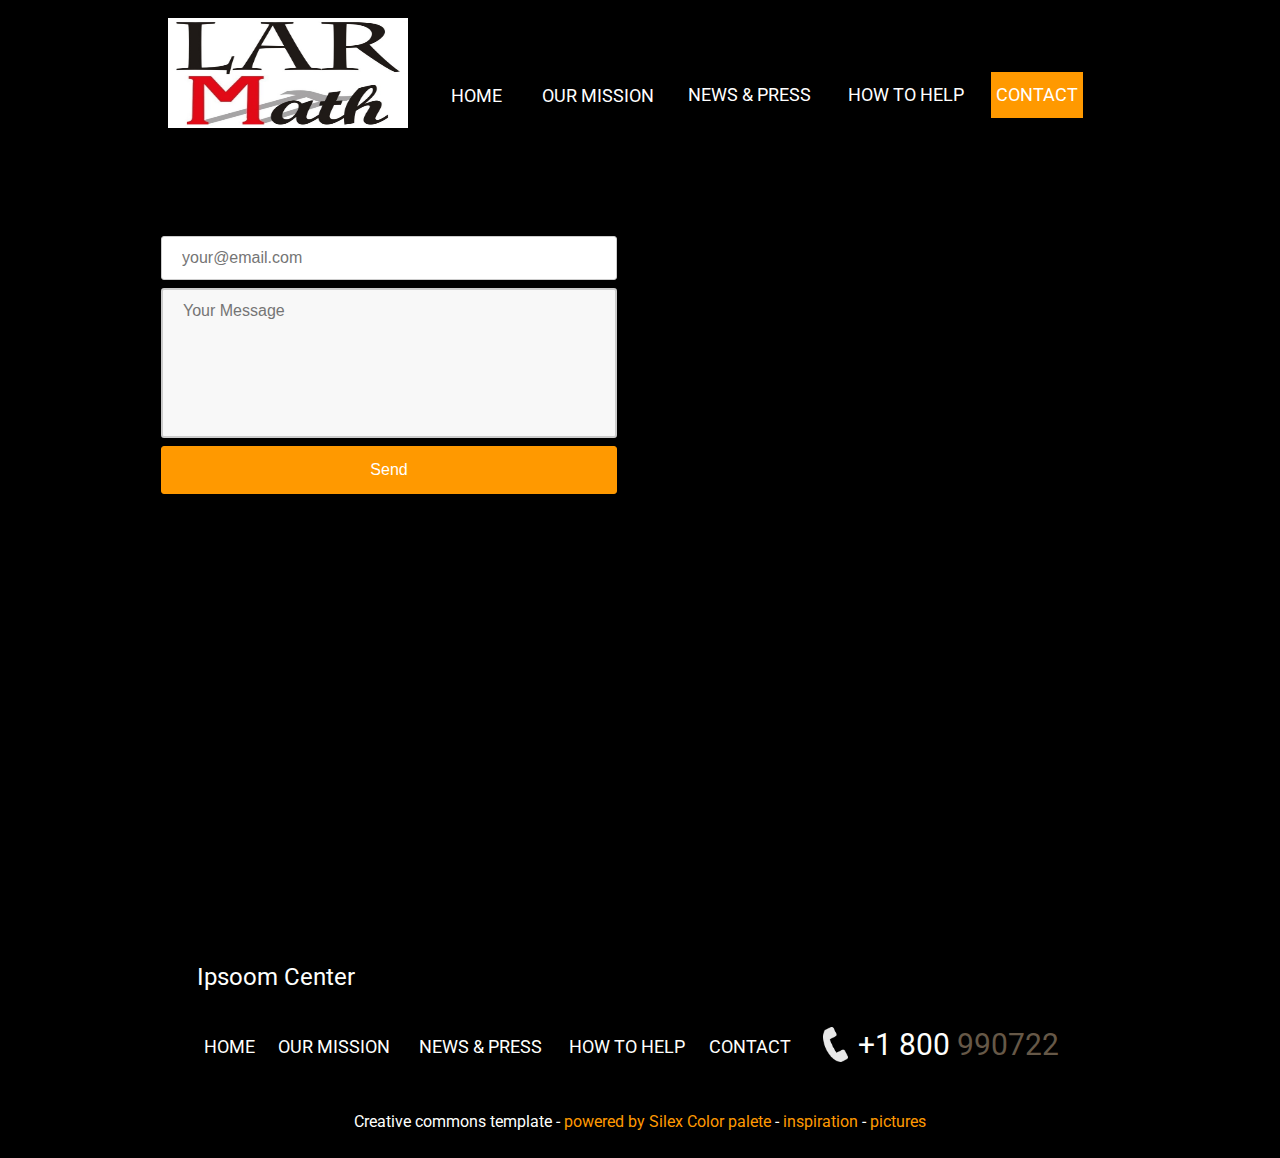
<file: contact.html>
<!doctype html><html lang=""><head>
    <!-- Global site tag (gtag.js) - Google Analytics -->
    <script async="" src="https://www.googletagmanager.com/gtag/js?id=UA-170093191-3"></script>
    
	
	<!-- Scroll tag - Google Analytics -->
	

    <title>Ipsoom Center - Silex template - Contact</title>
    <meta charset="UTF-8">
    <meta name="generator" content="Silex v2.2.10">
    <!-- leave this for stats -->
    <script type="text/javascript" src="js/jquery.js"></script>
    

    
    <script type="text/javascript" src="js/front-end.js"></script>
    <!-- Normalize -->
    <link href="css/normalize.css" rel="stylesheet">
    <!-- Silex style -->
    <link href="css/front-end.css" rel="stylesheet">

    
    
    
    




























    




    
















































    
    
    
<link href="https://fonts.googleapis.com/css?family=Roboto:100,400" rel="stylesheet" class="silex-custom-font"><meta name="viewport" content="width=device-width, initial-scale=1"><meta name="website-width" content="960"><meta name="hostingProvider" content="unifile"><script src="js/unslider-min.js"></script><script src="js/ol.js"></script><script src="js/ol.js"></script><link rel="stylesheet" href="css/unslider.css"><script src="js/script.js" type="text/javascript"></script><link href="css/styles.css" rel="stylesheet" type="text/css">
    <style>body { opacity: 0; transition: .25s opacity ease; }</style></head>

<body data-silex-type="container-element" class="silex-id-1439554967896-66 all-style enable-mobile silex-runtime silex-published" style=""><div data-silex-type="container-element" class="container-element editable-style silex-id-1538221038117-34 section-element hide-on-desktop" style=""><div data-silex-type="container-element" class="editable-style silex-id-1538221038114-33 container-element silex-element-content silex-container-content website-width"></div></div>
    <div data-silex-type="container-element" class="container-element editable-style silex-id-1490693608162-3 section-element website-min-width">
        <div data-silex-type="container-element" class="editable-style silex-element-content website-width silex-id-1490693608161-2 silex-container-content container-element"><div data-silex-type="text-element" class="editable-style silex-id-1552775712222-12 text-element silex-component hide-on-desktop nav prevent-auto-z-index"><div class="silex-element-content normal"><style>.hamburger-menu_1563834258585_856 {position: absolute; z-index: 20;}.silex-editor .hamburger-menu_1563834258585_856 nav {left: -9999px;}.hamburger-menu_1563834258585_856 nav ul {margin-top: 80px;}.hamburger-menu_1563834258585_856 nav {opacity: 0; position: absolute; background-color: #333333; transition: left 1s ease, height 0s ease 1s; left: -300px; width: 300px; height: 20px;}.hamburger-menu_1563834258585_856.open nav {opacity: 1; height: 100vh; left: 0; transition: left 1s ease, height 0s ease 0s;}.hamburger-menu_1563834258585_856 .nav-container {z-index: 10; position: absolute;}.hamburger-menu_1563834258585_856.open .nav-container {}.hamburger-menu_1563834258585_856 .hamburger-btn {z-index: 20; cursor: pointer; position: absolute;}.hamburger-menu_1563834258585_856 .hamburger-btn span {display: block; width: 30px; height: 5px; margin-bottom: 3px; position: relative; background-color: #000000; border: 1px solid #ffffff; border-radius: 3px; transition: border-color 0.1s ease-in,
      opacity 0.1s ease-in,
      transform 0.1s ease-in,
      background 0.1s ease-in;}.hamburger-menu_1563834258585_856.open .hamburger-btn span {border-color: rgba(255, 255, 255, 0);}.hamburger-menu_1563834258585_856 .hamburger-btn span:first-child {transform-origin: 4px -2px;}.hamburger-menu_1563834258585_856.open .hamburger-btn span:first-child {transform: rotate(45deg) translate(7px, -4px);}.hamburger-menu_1563834258585_856.open .hamburger-btn span:nth-last-child(2) {opacity: 0;}.hamburger-menu_1563834258585_856 .hamburger-btn span:nth-child(3) {transform-origin: -11px 4px;}.hamburger-menu_1563834258585_856.open .hamburger-btn span:nth-child(3) {transform: rotate(-45deg) translate(0, 12px);}</style>
<!-- inspired by https://codepen.io/erikterwan/pen/EVzeRP -->
<div class="hamburger-menu_1563834258585_856 closed">
    <div class="hamburger-btn fixed">
      <span></span>
      <span></span>
      <span></span>
    </div>
    <div class="nav-container">
      <div class="prevent-scale">
        <nav role="navigation" class="">
            <ul>
            
                <li><a href="./" class="">Home</a></li>
            
                <li><a href="our-mission.html">Our mission</a></li>
            
                <li><a href="news-press.html">News &amp; Press</a></li>
            
                <li><a href="how-to-help.html">How to help</a></li>
            
                <li><a href="contact.html" class="page-link-active">Contact</a></li>
            
            </ul>
        </nav>
      </div>
  </div>
</div>
<script type="text/javascript">
(function() {
  var isOpen = false;
  function close() {
    isOpen = false;
    $('.hamburger-menu_1563834258585_856').removeClass('open');
    $('.hamburger-menu_1563834258585_856').addClass('closed');
  }
  function open() {
    isOpen = true;
    $('.hamburger-menu_1563834258585_856').addClass('open');
    $('.hamburger-menu_1563834258585_856').removeClass('closed');
  }
  function toggle() {
    if(isOpen) close();
    else open();
  }
  var silexElement = $('.hamburger-menu_1563834258585_856').closest('.editable-style');
  function move(data) {
    var offset = silexElement.offset();
    $('.hamburger-menu_1563834258585_856 .nav-container').css({
      'transform': 'translate(' + (data.scrollLeft - (offset.left/data.scale)) + 'px, ' + (data.scrollTop - (offset.top/data.scale)) + 'px)'
    });
  }
  $('.hamburger-menu_1563834258585_856 .hamburger-btn').click(function() { toggle(); });
  $(document).on('silex.scroll silex.resize', function(e, data) {
    close();
    move(data);
  });
  close();
})();
</script>
</div></div>
            <div data-silex-type="text-element" class="editable-style text-element silex-id-1439554967492-62 nav-mark nav hide-on-mobile" style="">
                <div class="silex-element-content normal">
					<p><a href="./" class="" onclick="gtag('event', 'click', {
							'event_category': 'menu',
							'event_label': 'home',
							'value': 0
						});">Home
					</a></p>
                </div>
            </div>
            <div data-silex-type="text-element" class="editable-style text-element silex-id-1439554967286-60 nav-mark nav hide-on-mobile" style="">
                <div class="silex-element-content normal">
                    <p><a href="our-mission.html" class="" onclick="gtag('event', 'click', {
							'event_category': 'menu',
							'event_label': 'our-mission',
							'value': 0
						});">Our mission
					</a><br></p></div>
            </div>
            <div data-silex-type="text-element" class="editable-style text-element silex-id-1439554966975-57 nav-mark nav hide-on-mobile" style="">
                <div class="silex-element-content normal">
					<p><a href="news-press.html" onclick="gtag('event', 'click', {
							'event_category': 'menu',
							'event_label': 'news-&amp;-press',
							'value': 0
						});">News &amp; Press
					</a></p>
                </div>
            </div>
            <div data-silex-type="text-element" class="editable-style text-element silex-id-1439554966767-55 nav-mark nav hide-on-mobile" style="">
                <div class="silex-element-content normal">
					<p><a href="how-to-help.html" onclick="gtag('event', 'click', {
							'event_category': 'menu',
							'event_label': 'how-to-help',
							'value': 0
						});">How to help
					</a></p>
                </div>
            </div>
            <div data-silex-type="text-element" class="editable-style text-element silex-id-1439554966563-53 nav-mark nav hide-on-mobile" style="">
                <div class="silex-element-content normal">
					<p><a href="contact.html" class="page-link-active" onclick="gtag('event', 'click', {
							'event_category': 'menu',
							'event_label': 'contact',
							'value': 0
						});">Contact
					</a></p>
                </div>
            </div>
            <a href="./" data-silex-type="image-element" class="editable-style silex-id-1490693355800-0 image-element" style="" onclick="gtag('event', 'click', {
					'event_category': 'logo',
					'event_label': '',
					'value': 0
				});">
				<img src="assets/larmath_logo.png" class="silex-element-content">
			</a>
        <div data-silex-type="container-element" class="editable-style silex-id-1552775732073-13 container-element hide-on-desktop"></div></div>
    </div>
    
    











    <div class=""></div>




























    <div class="silex-pages">
        <a id="page-home" data-silex-type="page-element" class="page-element" href="./">Home</a><a id="page-our-mission" data-silex-type="page-element" class="page-element" href="our-mission.html">Our Mission</a><a id="page-news-press" data-silex-type="page-element" class="page-element" href="news-press.html">News &amp; Press</a><a id="page-how-to-help" data-silex-type="page-element" class="page-element" href="how-to-help.html">How to Help</a><a id="page-contact" data-silex-type="page-element" class="page-element page-link-active" href="contact.html">Contact</a></div>






































    <div data-silex-type="container-element" class="container-element website-min-width editable-style silex-id-1490694258064-17 section-element page-contact paged-element paged-element-visible">
        <div data-silex-type="container-element" class="editable-style silex-element-content website-width silex-id-1490694258062-16 silex-container-content container-element">

            <div data-silex-type="html-element" class="editable-style silex-id-1492776401689-1 html-element silex-component silex-component-form">
                <div class="silex-element-content"><form id="id_1538220440244_659" action="https://formspree.io/your@email.com" method="POST">
  
  
  <div>
    
    <input required="" id="field2" name="field2" placeholder="your@email.com" type="text">
  </div>
  
  
  <div class="fill-vertical">
    
    <textarea required="" id="field3" name="field3" placeholder="Your Message"></textarea>
  </div>
  
  <input value="Send" type="submit">
</form>
<style>#id_1538220440244_659 input[type=text], select {width: 100%; padding: 12px 20px; margin: 8px 0; display: inline-block; border: 1px solid #ccc; border-radius: 3px; box-sizing: border-box;}#id_1538220440244_659 input[type=submit] {width: 100%; background-color: #FF9900; color: #FFFFFF; padding: 14px 20px; margin: 8px 0; border: 1px solid #ff9900; border-radius: 3px; cursor: pointer;}#id_1538220440244_659 label {color: #000000;}#id_1538220440244_659 .fill-vertical {flex: 1 1 auto; display: flex; flex-direction: column;}#id_1538220440244_659 .fill-vertical textarea {flex: 1 1 auto; width: 100%; height: 150px; padding: 12px 20px; box-sizing: border-box; border: 2px solid #ccc; border-radius: 3px; background-color: #f8f8f8; font-size: 16px; resize: none;}#id_1538220440244_659 {border-radius: 3px; display: flex; flex-direction: column; justify-content: space-between; height: 100%;}</style>

</div>
            </div>
            
        <div data-silex-type="html-element" class="editable-style silex-id-1548873212201-7 html-element silex-component silex-component-map silex-element-content-full-height"><div class="silex-element-content"><div id="mapdiv_1552776904778_764"><div class="ol-viewport" data-view="30" style="position: relative; overflow: hidden; width: 100%; height: 100%; touch-action: none;"><canvas class="ol-unselectable" width="456" height="400" style="width: 100%; height: 100%; display: none;"></canvas><div class="ol-overlaycontainer"></div><div class="ol-overlaycontainer-stopevent"><div class="ol-zoom ol-unselectable ol-control"><button class="ol-zoom-in" type="button" title="Zoom in">+</button><button class="ol-zoom-out" type="button" title="Zoom out">−</button></div><div class="ol-rotate ol-unselectable ol-control ol-hidden"><button class="ol-rotate-reset" type="button" title="Reset rotation"><span class="ol-compass" style="transform: rotate(0rad);">⇧</span></button></div><div class="ol-attribution ol-unselectable ol-control ol-collapsed" style="display: none;"><ul><li style=""><a href="https://openlayers.org/"><img src="[data-uri]"></a></li><li>© <a href="https://www.openstreetmap.org/copyright">OpenStreetMap</a> contributors.</li></ul><button type="button" title="Attributions"><span>i</span></button></div></div></div><div class="ol-viewport" data-view="3" style="position: relative; overflow: hidden; width: 100%; height: 100%; touch-action: none;"><canvas class="ol-unselectable" style="width: 100%; height: 100%; display: none;"></canvas><div class="ol-overlaycontainer"></div><div class="ol-overlaycontainer-stopevent"><div class="ol-zoom ol-unselectable ol-control"><button class="ol-zoom-in" type="button" title="Zoom in">+</button><button class="ol-zoom-out" type="button" title="Zoom out">−</button></div><div class="ol-rotate ol-unselectable ol-control ol-hidden"><button class="ol-rotate-reset" type="button" title="Reset rotation"><span class="ol-compass">⇧</span></button></div><div class="ol-attribution ol-unselectable ol-control ol-collapsed" style="display: none;"><ul><li style="display: none;"></li></ul><button type="button" title="Attributions"><span>i</span></button></div></div></div><div class="ol-viewport" data-view="3" style="position: relative; overflow: hidden; width: 100%; height: 100%; touch-action: none;"><canvas class="ol-unselectable" style="width: 100%; height: 100%; display: none;"></canvas><div class="ol-overlaycontainer"></div><div class="ol-overlaycontainer-stopevent"><div class="ol-zoom ol-unselectable ol-control"><button class="ol-zoom-in" type="button" title="Zoom in">+</button><button class="ol-zoom-out" type="button" title="Zoom out">−</button></div><div class="ol-rotate ol-unselectable ol-control ol-hidden"><button class="ol-rotate-reset" type="button" title="Reset rotation"><span class="ol-compass">⇧</span></button></div><div class="ol-attribution ol-unselectable ol-control ol-collapsed" style="display: none;"><ul><li style="display: none;"></li></ul><button type="button" title="Attributions"><span>i</span></button></div></div></div></div>
<style>#mapdiv_1552776904778_764 {width: 100%; height: 100%;}</style>
<script type="text/javascript">


function init_1552776904778_764() {
    if(!$('body').hasClass('silex-runtime') && typeof(ol) === 'undefined') {
        // wait for dependencies to be loaded
        setTimeout(init_1552776904778_764, 100);
        return;
    }

    // apply position and zoom
    // from map URL http://www.openstreetmap.org/#map=18/48.88680/2.34235&layers=C
    // var params = 'http://www.openstreetmap.org/#map=18/48.87378/2.29489&layers=C'.match(/.*map=([0-9]*)\/(.*)\/(.*)&layers=(.)/);
    var params = 'http://www.openstreetmap.org/#map=18/48.87378/2.29489&layers=C'.match(/.*map=([0-9]*)\/(.*)\/(.*)/);
    if(params) {
        var zoom = parseFloat(params[1]);
        var lat = parseFloat(params[2]);
        var lon = parseFloat(params[3]);
        // var layer = params[4] || 'S';
        var center = ol.proj.fromLonLat([lon, lat]);
        var map = new ol.Map({
          layers: [
            new ol.layer.Tile({
              source: new ol.source.OSM()
            })
          ],
          target: 'mapdiv_1552776904778_764',
          view: new ol.View({
            center: center,
            zoom: zoom
          })
        });
        
        var iconFeature = new ol.Feature({
            geometry: new ol.geom.Point(center)
        });
        var vectorSource = new ol.source.Vector({
            features: [iconFeature]
        });
        var vectorLayer = new ol.layer.Vector({
            source: vectorSource
        });
        var iconStyle = new ol.style.Style({
            image: new ol.style.Icon(({
                anchor: [0.5, 1],
                anchorXUnits: 'fraction',
                anchorYUnits: 'fraction',
                opacity: 1,
                src: 'https://openlayers.org/en/v4.0.1/examples/data/icon.png'
            }))
        });
        iconFeature.setStyle(iconStyle);
        map.addLayer(vectorLayer);
        
    }
}
init_1552776904778_764();
$(document).on('silex.resize', function() {
    $('#mapdiv_1552776904778_764').empty();
    init_1552776904778_764();
});

</script>
</div></div></div>
    </div>




    
    

    
    

    
    
    <div data-silex-type="container-element" class="container-element website-min-width editable-style silex-id-1490694042605-9 section-element">
        <div data-silex-type="container-element" class="editable-style silex-element-content website-width silex-id-1490694042604-8 silex-container-content container-element">
            
            <a href="./" data-silex-type="text-element" class="editable-style text-element logo silex-id-1439554962691-15" style="">
                <div class="silex-element-content normal">
                    <h2>
                        Ipsoom&nbsp;Center
                    </h2></div>
            </a>
            
            <div data-silex-type="image-element" class="editable-style image-element silex-id-1439554962386-12"><img src="assets/form_icon_phone.png" class="silex-element-content">
            </div>
            <a href="tel:+1800990722" data-silex-type="text-element" class="editable-style text-element silex-id-1439554962283-11 phone-number">
                <div class="silex-element-content normal">
                    <p>+1 800
<b>                        990722
                    </b><br></p></div>
            </a>
            <a href="contact.html" data-silex-type="text-element" class="editable-style text-element silex-id-1439554962181-10 nav hide-on-mobile nav-mark page-link-active">
                <div class="silex-element-content normal"><p>Contact</p>
                </div>
            </a>
            <a href="how-to-help.html" data-silex-type="text-element" class="editable-style text-element silex-id-1439554962078-9 nav hide-on-mobile nav-mark">
                <div class="silex-element-content normal"><p>How to help</p>
                </div>
            </a>
            <a href="news-press.html" data-silex-type="text-element" class="editable-style text-element silex-id-1439554961964-8 nav hide-on-mobile nav-mark">
                <div class="silex-element-content normal"><p>News &amp; Press</p>
                </div>
            </a>
            <a href="our-mission.html" data-silex-type="text-element" class="editable-style text-element silex-id-1439554961840-7 nav hide-on-mobile nav-mark">
                <div class="silex-element-content normal"><p>Our mission</p>
                </div>
            </a>
            <a href="./" data-silex-type="text-element" class="editable-style text-element silex-id-1439554961739-6 nav hide-on-mobile nav-mark">
                <div class="silex-element-content normal"><p>Home</p>
                </div>
            </a>
            <div data-silex-type="text-element" class="editable-style text-element silex-id-1439554962792-16 footer">
                <div class="silex-element-content normal"><p>Creative commons template - <a href="//www.silex.me">powered by Silex</a>
                    
                    <a href="//www.colorcombos.com/color-schemes/253/ColorCombo253.html">Color palete</a> - <a href="//blog.templatemonster.com/2011/07/18/free-website-template-charity-jquery-slider-typography/">inspiration</a>
                         - <a href="https://unsplash.com/">pictures</a></p>
                    
                </div>
            </div>
        </div>
    </div>




















</body></html>
</file>
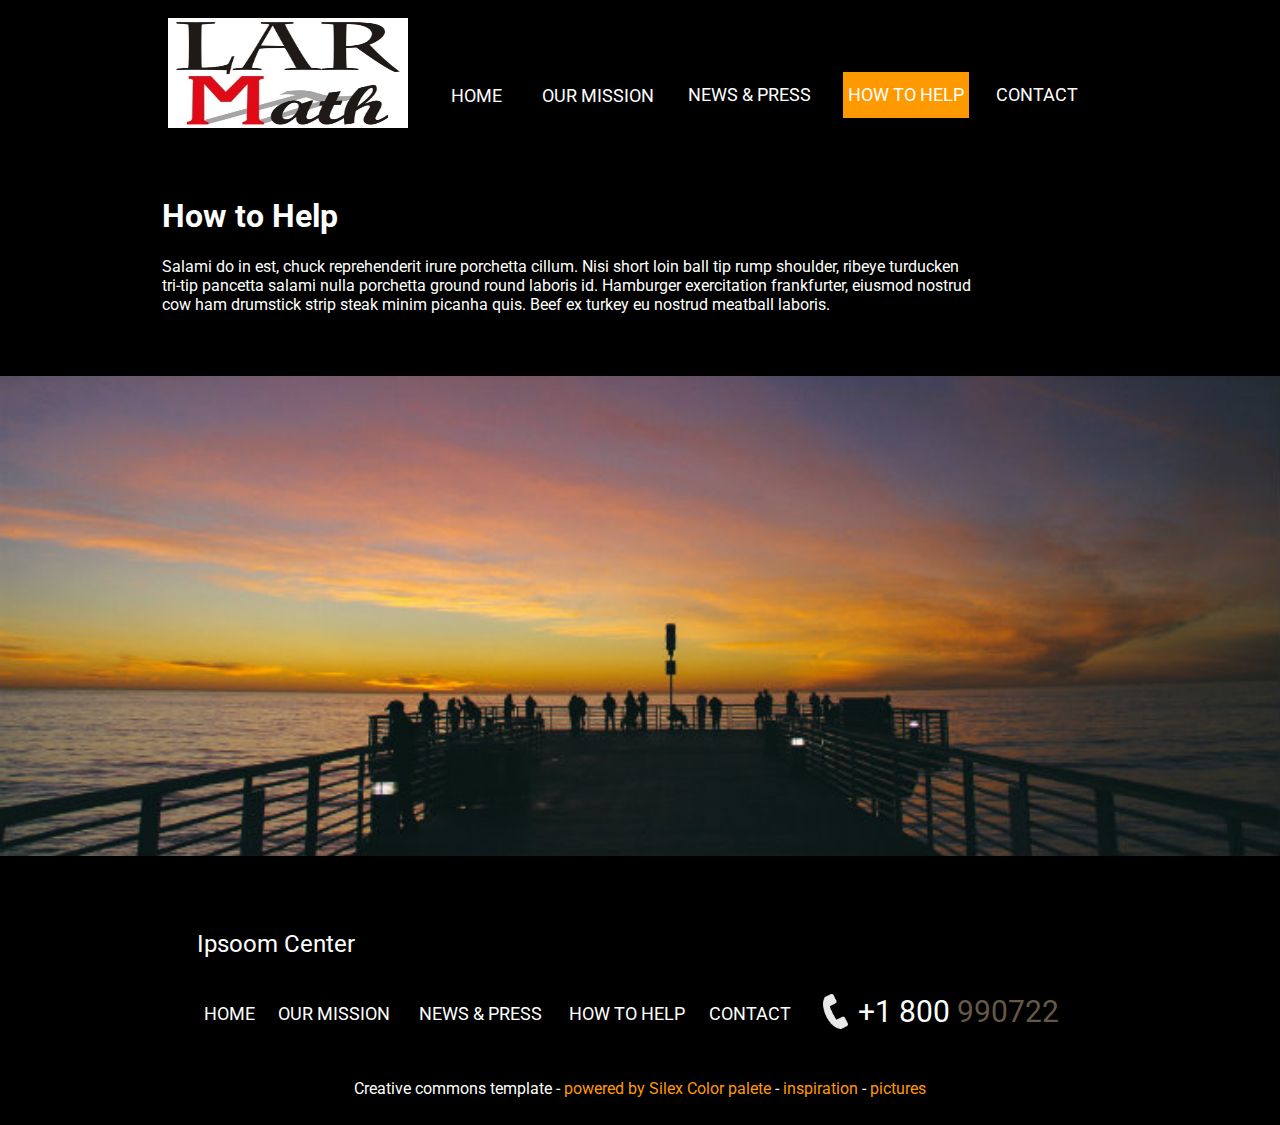
<file: how-to-help.html>
<!doctype html><html lang=""><head>
    <!-- Global site tag (gtag.js) - Google Analytics -->
    <script async="" src="https://www.googletagmanager.com/gtag/js?id=UA-170093191-3"></script>
    
	
	<!-- Scroll tag - Google Analytics -->
	

    <title>Ipsoom Center - Silex template - How to Help</title>
    <meta charset="UTF-8">
    <meta name="generator" content="Silex v2.2.10">
    <!-- leave this for stats -->
    <script type="text/javascript" src="js/jquery.js"></script>
    

    
    <script type="text/javascript" src="js/front-end.js"></script>
    <!-- Normalize -->
    <link href="css/normalize.css" rel="stylesheet">
    <!-- Silex style -->
    <link href="css/front-end.css" rel="stylesheet">

    
    
    
    




























    




    
















































    
    
    
<link href="https://fonts.googleapis.com/css?family=Roboto:100,400" rel="stylesheet" class="silex-custom-font"><meta name="viewport" content="width=device-width, initial-scale=1"><meta name="website-width" content="960"><meta name="hostingProvider" content="unifile"><script src="js/unslider-min.js"></script><script src="js/ol.js"></script><script src="js/ol.js"></script><link rel="stylesheet" href="css/unslider.css"><script src="js/script.js" type="text/javascript"></script><link href="css/styles.css" rel="stylesheet" type="text/css">
    <style>body { opacity: 0; transition: .25s opacity ease; }</style></head>

<body data-silex-type="container-element" class="silex-id-1439554967896-66 all-style enable-mobile silex-runtime silex-published" style=""><div data-silex-type="container-element" class="container-element editable-style silex-id-1538221038117-34 section-element hide-on-desktop" style=""><div data-silex-type="container-element" class="editable-style silex-id-1538221038114-33 container-element silex-element-content silex-container-content website-width"></div></div>
    <div data-silex-type="container-element" class="container-element editable-style silex-id-1490693608162-3 section-element website-min-width">
        <div data-silex-type="container-element" class="editable-style silex-element-content website-width silex-id-1490693608161-2 silex-container-content container-element"><div data-silex-type="text-element" class="editable-style silex-id-1552775712222-12 text-element silex-component hide-on-desktop nav prevent-auto-z-index"><div class="silex-element-content normal"><style>.hamburger-menu_1563834258585_856 {position: absolute; z-index: 20;}.silex-editor .hamburger-menu_1563834258585_856 nav {left: -9999px;}.hamburger-menu_1563834258585_856 nav ul {margin-top: 80px;}.hamburger-menu_1563834258585_856 nav {opacity: 0; position: absolute; background-color: #333333; transition: left 1s ease, height 0s ease 1s; left: -300px; width: 300px; height: 20px;}.hamburger-menu_1563834258585_856.open nav {opacity: 1; height: 100vh; left: 0; transition: left 1s ease, height 0s ease 0s;}.hamburger-menu_1563834258585_856 .nav-container {z-index: 10; position: absolute;}.hamburger-menu_1563834258585_856.open .nav-container {}.hamburger-menu_1563834258585_856 .hamburger-btn {z-index: 20; cursor: pointer; position: absolute;}.hamburger-menu_1563834258585_856 .hamburger-btn span {display: block; width: 30px; height: 5px; margin-bottom: 3px; position: relative; background-color: #000000; border: 1px solid #ffffff; border-radius: 3px; transition: border-color 0.1s ease-in,
      opacity 0.1s ease-in,
      transform 0.1s ease-in,
      background 0.1s ease-in;}.hamburger-menu_1563834258585_856.open .hamburger-btn span {border-color: rgba(255, 255, 255, 0);}.hamburger-menu_1563834258585_856 .hamburger-btn span:first-child {transform-origin: 4px -2px;}.hamburger-menu_1563834258585_856.open .hamburger-btn span:first-child {transform: rotate(45deg) translate(7px, -4px);}.hamburger-menu_1563834258585_856.open .hamburger-btn span:nth-last-child(2) {opacity: 0;}.hamburger-menu_1563834258585_856 .hamburger-btn span:nth-child(3) {transform-origin: -11px 4px;}.hamburger-menu_1563834258585_856.open .hamburger-btn span:nth-child(3) {transform: rotate(-45deg) translate(0, 12px);}</style>
<!-- inspired by https://codepen.io/erikterwan/pen/EVzeRP -->
<div class="hamburger-menu_1563834258585_856 closed">
    <div class="hamburger-btn fixed">
      <span></span>
      <span></span>
      <span></span>
    </div>
    <div class="nav-container">
      <div class="prevent-scale">
        <nav role="navigation" class="">
            <ul>
            
                <li><a href="./" class="">Home</a></li>
            
                <li><a href="our-mission.html">Our mission</a></li>
            
                <li><a href="news-press.html">News &amp; Press</a></li>
            
                <li><a href="how-to-help.html" class="page-link-active">How to help</a></li>
            
                <li><a href="contact.html">Contact</a></li>
            
            </ul>
        </nav>
      </div>
  </div>
</div>
<script type="text/javascript">
(function() {
  var isOpen = false;
  function close() {
    isOpen = false;
    $('.hamburger-menu_1563834258585_856').removeClass('open');
    $('.hamburger-menu_1563834258585_856').addClass('closed');
  }
  function open() {
    isOpen = true;
    $('.hamburger-menu_1563834258585_856').addClass('open');
    $('.hamburger-menu_1563834258585_856').removeClass('closed');
  }
  function toggle() {
    if(isOpen) close();
    else open();
  }
  var silexElement = $('.hamburger-menu_1563834258585_856').closest('.editable-style');
  function move(data) {
    var offset = silexElement.offset();
    $('.hamburger-menu_1563834258585_856 .nav-container').css({
      'transform': 'translate(' + (data.scrollLeft - (offset.left/data.scale)) + 'px, ' + (data.scrollTop - (offset.top/data.scale)) + 'px)'
    });
  }
  $('.hamburger-menu_1563834258585_856 .hamburger-btn').click(function() { toggle(); });
  $(document).on('silex.scroll silex.resize', function(e, data) {
    close();
    move(data);
  });
  close();
})();
</script>
</div></div>
            <div data-silex-type="text-element" class="editable-style text-element silex-id-1439554967492-62 nav-mark nav hide-on-mobile" style="">
                <div class="silex-element-content normal">
					<p><a href="./" class="" onclick="gtag('event', 'click', {
							'event_category': 'menu',
							'event_label': 'home',
							'value': 0
						});">Home
					</a></p>
                </div>
            </div>
            <div data-silex-type="text-element" class="editable-style text-element silex-id-1439554967286-60 nav-mark nav hide-on-mobile" style="">
                <div class="silex-element-content normal">
                    <p><a href="our-mission.html" class="" onclick="gtag('event', 'click', {
							'event_category': 'menu',
							'event_label': 'our-mission',
							'value': 0
						});">Our mission
					</a><br></p></div>
            </div>
            <div data-silex-type="text-element" class="editable-style text-element silex-id-1439554966975-57 nav-mark nav hide-on-mobile" style="">
                <div class="silex-element-content normal">
					<p><a href="news-press.html" onclick="gtag('event', 'click', {
							'event_category': 'menu',
							'event_label': 'news-&amp;-press',
							'value': 0
						});">News &amp; Press
					</a></p>
                </div>
            </div>
            <div data-silex-type="text-element" class="editable-style text-element silex-id-1439554966767-55 nav-mark nav hide-on-mobile" style="">
                <div class="silex-element-content normal">
					<p><a href="how-to-help.html" onclick="gtag('event', 'click', {
							'event_category': 'menu',
							'event_label': 'how-to-help',
							'value': 0
						});" class="page-link-active">How to help
					</a></p>
                </div>
            </div>
            <div data-silex-type="text-element" class="editable-style text-element silex-id-1439554966563-53 nav-mark nav hide-on-mobile" style="">
                <div class="silex-element-content normal">
					<p><a href="contact.html" class="" onclick="gtag('event', 'click', {
							'event_category': 'menu',
							'event_label': 'contact',
							'value': 0
						});">Contact
					</a></p>
                </div>
            </div>
            <a href="./" data-silex-type="image-element" class="editable-style silex-id-1490693355800-0 image-element" style="" onclick="gtag('event', 'click', {
					'event_category': 'logo',
					'event_label': '',
					'value': 0
				});">
				<img src="assets/larmath_logo.png" class="silex-element-content">
			</a>
        <div data-silex-type="container-element" class="editable-style silex-id-1552775732073-13 container-element hide-on-desktop"></div></div>
    </div>
    
    











    <div class=""></div>




























    <div class="silex-pages">
        <a id="page-home" data-silex-type="page-element" class="page-element" href="./">Home</a><a id="page-our-mission" data-silex-type="page-element" class="page-element" href="our-mission.html">Our Mission</a><a id="page-news-press" data-silex-type="page-element" class="page-element" href="news-press.html">News &amp; Press</a><a id="page-how-to-help" data-silex-type="page-element" class="page-element page-link-active" href="how-to-help.html">How to Help</a><a id="page-contact" data-silex-type="page-element" class="page-element" href="contact.html">Contact</a></div>






































    




    
    

    
    

    <div data-silex-type="container-element" class="container-element website-min-width editable-style silex-id-1490694237194-15 section-element page-how-to-help paged-element paged-element-visible">
        <div data-silex-type="container-element" class="editable-style silex-element-content website-width silex-id-1490694237193-14 silex-container-content container-element">
            <div data-silex-type="text-element" class="editable-style text-element silex-id-1439554961331-2">
                <div class="silex-element-content normal">
                    <h1 class="heading1">How to Help</h1>
                    <p class="normal">Salami do in est, chuck reprehenderit irure porchetta cillum. Nisi short loin ball tip rump shoulder, ribeye turducken tri-tip pancetta salami nulla porchetta ground round laboris id. Hamburger exercitation frankfurter, eiusmod nostrud
                        cow ham drumstick strip steak minim picanha quis. Beef ex turkey eu nostrud meatball laboris.
                    </p>
                </div>
            </div>
        </div>
    </div>
    <div data-silex-type="container-element" class="container-element website-min-width editable-style silex-id-1490701944668-23 section-element page-how-to-help paged-element paged-element-visible">
        <div data-silex-type="container-element" class="editable-style silex-element-content website-width silex-id-1490701944667-22 silex-container-content container-element"></div>
    </div>
    <div data-silex-type="container-element" class="container-element website-min-width editable-style silex-id-1490694042605-9 section-element">
        <div data-silex-type="container-element" class="editable-style silex-element-content website-width silex-id-1490694042604-8 silex-container-content container-element">
            
            <a href="./" data-silex-type="text-element" class="editable-style text-element logo silex-id-1439554962691-15" style="">
                <div class="silex-element-content normal">
                    <h2>
                        Ipsoom&nbsp;Center
                    </h2></div>
            </a>
            
            <div data-silex-type="image-element" class="editable-style image-element silex-id-1439554962386-12"><img src="assets/form_icon_phone.png" class="silex-element-content">
            </div>
            <a href="tel:+1800990722" data-silex-type="text-element" class="editable-style text-element silex-id-1439554962283-11 phone-number">
                <div class="silex-element-content normal">
                    <p>+1 800
<b>                        990722
                    </b><br></p></div>
            </a>
            <a href="contact.html" data-silex-type="text-element" class="editable-style text-element silex-id-1439554962181-10 nav hide-on-mobile nav-mark">
                <div class="silex-element-content normal"><p>Contact</p>
                </div>
            </a>
            <a href="how-to-help.html" data-silex-type="text-element" class="editable-style text-element silex-id-1439554962078-9 nav hide-on-mobile nav-mark page-link-active">
                <div class="silex-element-content normal"><p>How to help</p>
                </div>
            </a>
            <a href="news-press.html" data-silex-type="text-element" class="editable-style text-element silex-id-1439554961964-8 nav hide-on-mobile nav-mark">
                <div class="silex-element-content normal"><p>News &amp; Press</p>
                </div>
            </a>
            <a href="our-mission.html" data-silex-type="text-element" class="editable-style text-element silex-id-1439554961840-7 nav hide-on-mobile nav-mark">
                <div class="silex-element-content normal"><p>Our mission</p>
                </div>
            </a>
            <a href="./" data-silex-type="text-element" class="editable-style text-element silex-id-1439554961739-6 nav hide-on-mobile nav-mark">
                <div class="silex-element-content normal"><p>Home</p>
                </div>
            </a>
            <div data-silex-type="text-element" class="editable-style text-element silex-id-1439554962792-16 footer">
                <div class="silex-element-content normal"><p>Creative commons template - <a href="//www.silex.me">powered by Silex</a>
                    
                    <a href="//www.colorcombos.com/color-schemes/253/ColorCombo253.html">Color palete</a> - <a href="//blog.templatemonster.com/2011/07/18/free-website-template-charity-jquery-slider-typography/">inspiration</a>
                         - <a href="https://unsplash.com/">pictures</a></p>
                    
                </div>
            </div>
        </div>
    </div>




















</body></html>
</file>
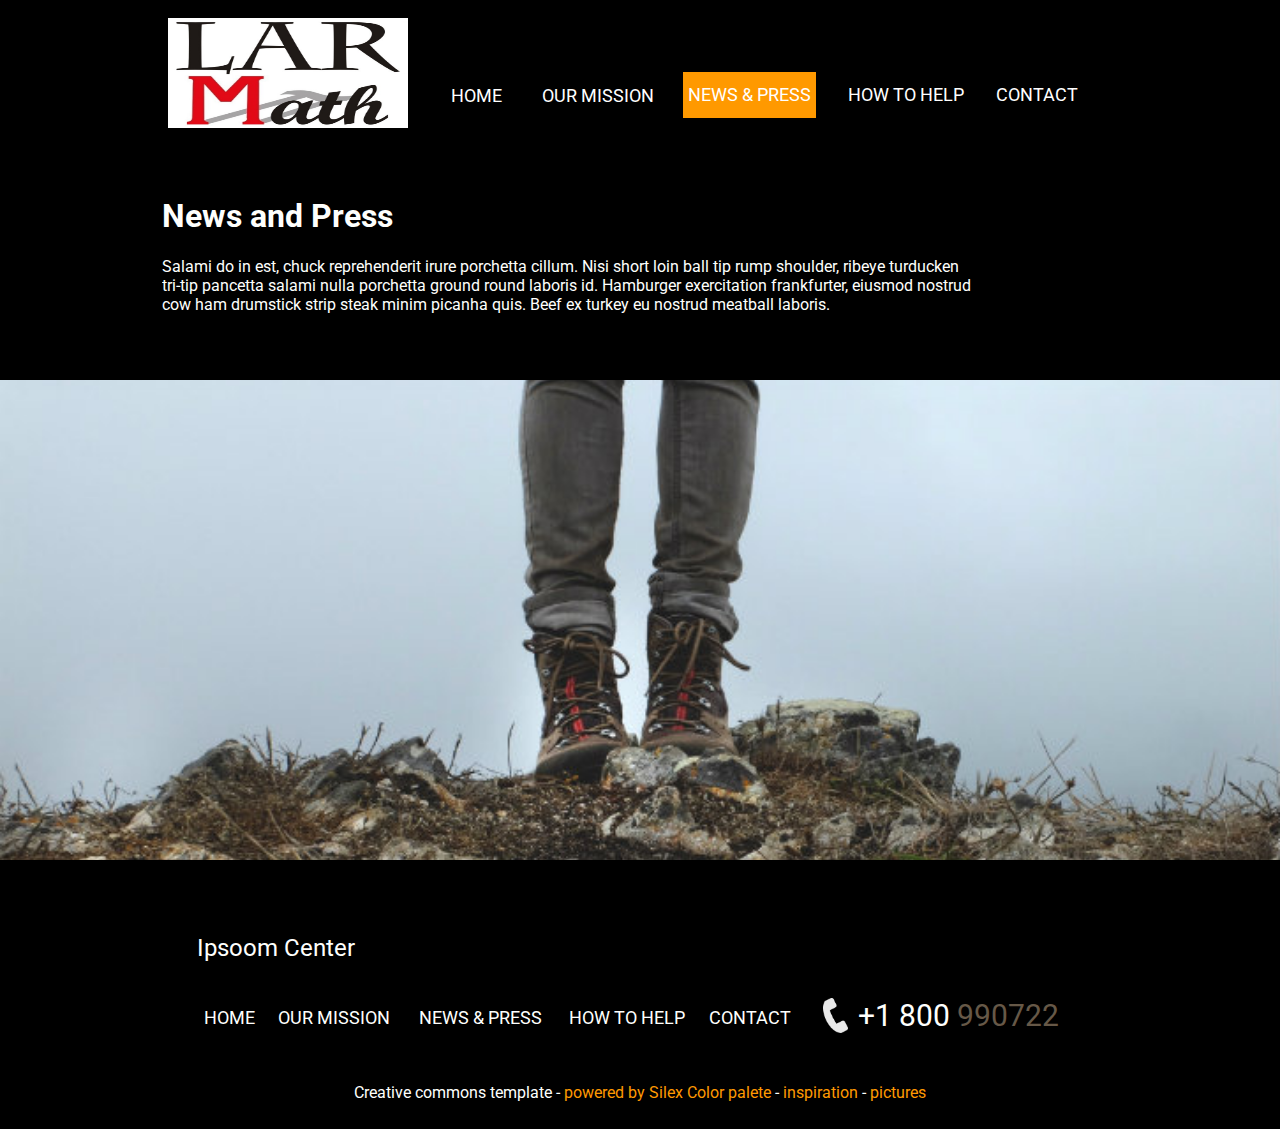
<file: news-press.html>
<!doctype html><html lang=""><head>
    <!-- Global site tag (gtag.js) - Google Analytics -->
    <script async="" src="https://www.googletagmanager.com/gtag/js?id=UA-170093191-3"></script>
    
	
	<!-- Scroll tag - Google Analytics -->
	

    <title>Ipsoom Center - Silex template - News &amp; Press</title>
    <meta charset="UTF-8">
    <meta name="generator" content="Silex v2.2.10">
    <!-- leave this for stats -->
    <script type="text/javascript" src="js/jquery.js"></script>
    

    
    <script type="text/javascript" src="js/front-end.js"></script>
    <!-- Normalize -->
    <link href="css/normalize.css" rel="stylesheet">
    <!-- Silex style -->
    <link href="css/front-end.css" rel="stylesheet">

    
    
    
    




























    




    
















































    
    
    
<link href="https://fonts.googleapis.com/css?family=Roboto:100,400" rel="stylesheet" class="silex-custom-font"><meta name="viewport" content="width=device-width, initial-scale=1"><meta name="website-width" content="960"><meta name="hostingProvider" content="unifile"><script src="js/unslider-min.js"></script><script src="js/ol.js"></script><script src="js/ol.js"></script><link rel="stylesheet" href="css/unslider.css"><script src="js/script.js" type="text/javascript"></script><link href="css/styles.css" rel="stylesheet" type="text/css">
    <style>body { opacity: 0; transition: .25s opacity ease; }</style></head>

<body data-silex-type="container-element" class="silex-id-1439554967896-66 all-style enable-mobile silex-runtime silex-published" style=""><div data-silex-type="container-element" class="container-element editable-style silex-id-1538221038117-34 section-element hide-on-desktop" style=""><div data-silex-type="container-element" class="editable-style silex-id-1538221038114-33 container-element silex-element-content silex-container-content website-width"></div></div>
    <div data-silex-type="container-element" class="container-element editable-style silex-id-1490693608162-3 section-element website-min-width">
        <div data-silex-type="container-element" class="editable-style silex-element-content website-width silex-id-1490693608161-2 silex-container-content container-element"><div data-silex-type="text-element" class="editable-style silex-id-1552775712222-12 text-element silex-component hide-on-desktop nav prevent-auto-z-index"><div class="silex-element-content normal"><style>.hamburger-menu_1563834258585_856 {position: absolute; z-index: 20;}.silex-editor .hamburger-menu_1563834258585_856 nav {left: -9999px;}.hamburger-menu_1563834258585_856 nav ul {margin-top: 80px;}.hamburger-menu_1563834258585_856 nav {opacity: 0; position: absolute; background-color: #333333; transition: left 1s ease, height 0s ease 1s; left: -300px; width: 300px; height: 20px;}.hamburger-menu_1563834258585_856.open nav {opacity: 1; height: 100vh; left: 0; transition: left 1s ease, height 0s ease 0s;}.hamburger-menu_1563834258585_856 .nav-container {z-index: 10; position: absolute;}.hamburger-menu_1563834258585_856.open .nav-container {}.hamburger-menu_1563834258585_856 .hamburger-btn {z-index: 20; cursor: pointer; position: absolute;}.hamburger-menu_1563834258585_856 .hamburger-btn span {display: block; width: 30px; height: 5px; margin-bottom: 3px; position: relative; background-color: #000000; border: 1px solid #ffffff; border-radius: 3px; transition: border-color 0.1s ease-in,
      opacity 0.1s ease-in,
      transform 0.1s ease-in,
      background 0.1s ease-in;}.hamburger-menu_1563834258585_856.open .hamburger-btn span {border-color: rgba(255, 255, 255, 0);}.hamburger-menu_1563834258585_856 .hamburger-btn span:first-child {transform-origin: 4px -2px;}.hamburger-menu_1563834258585_856.open .hamburger-btn span:first-child {transform: rotate(45deg) translate(7px, -4px);}.hamburger-menu_1563834258585_856.open .hamburger-btn span:nth-last-child(2) {opacity: 0;}.hamburger-menu_1563834258585_856 .hamburger-btn span:nth-child(3) {transform-origin: -11px 4px;}.hamburger-menu_1563834258585_856.open .hamburger-btn span:nth-child(3) {transform: rotate(-45deg) translate(0, 12px);}</style>
<!-- inspired by https://codepen.io/erikterwan/pen/EVzeRP -->
<div class="hamburger-menu_1563834258585_856 closed">
    <div class="hamburger-btn fixed">
      <span></span>
      <span></span>
      <span></span>
    </div>
    <div class="nav-container">
      <div class="prevent-scale">
        <nav role="navigation" class="">
            <ul>
            
                <li><a href="./" class="">Home</a></li>
            
                <li><a href="our-mission.html">Our mission</a></li>
            
                <li><a href="news-press.html" class="page-link-active">News &amp; Press</a></li>
            
                <li><a href="how-to-help.html">How to help</a></li>
            
                <li><a href="contact.html">Contact</a></li>
            
            </ul>
        </nav>
      </div>
  </div>
</div>
<script type="text/javascript">
(function() {
  var isOpen = false;
  function close() {
    isOpen = false;
    $('.hamburger-menu_1563834258585_856').removeClass('open');
    $('.hamburger-menu_1563834258585_856').addClass('closed');
  }
  function open() {
    isOpen = true;
    $('.hamburger-menu_1563834258585_856').addClass('open');
    $('.hamburger-menu_1563834258585_856').removeClass('closed');
  }
  function toggle() {
    if(isOpen) close();
    else open();
  }
  var silexElement = $('.hamburger-menu_1563834258585_856').closest('.editable-style');
  function move(data) {
    var offset = silexElement.offset();
    $('.hamburger-menu_1563834258585_856 .nav-container').css({
      'transform': 'translate(' + (data.scrollLeft - (offset.left/data.scale)) + 'px, ' + (data.scrollTop - (offset.top/data.scale)) + 'px)'
    });
  }
  $('.hamburger-menu_1563834258585_856 .hamburger-btn').click(function() { toggle(); });
  $(document).on('silex.scroll silex.resize', function(e, data) {
    close();
    move(data);
  });
  close();
})();
</script>
</div></div>
            <div data-silex-type="text-element" class="editable-style text-element silex-id-1439554967492-62 nav-mark nav hide-on-mobile" style="">
                <div class="silex-element-content normal">
					<p><a href="./" class="" onclick="gtag('event', 'click', {
							'event_category': 'menu',
							'event_label': 'home',
							'value': 0
						});">Home
					</a></p>
                </div>
            </div>
            <div data-silex-type="text-element" class="editable-style text-element silex-id-1439554967286-60 nav-mark nav hide-on-mobile" style="">
                <div class="silex-element-content normal">
                    <p><a href="our-mission.html" class="" onclick="gtag('event', 'click', {
							'event_category': 'menu',
							'event_label': 'our-mission',
							'value': 0
						});">Our mission
					</a><br></p></div>
            </div>
            <div data-silex-type="text-element" class="editable-style text-element silex-id-1439554966975-57 nav-mark nav hide-on-mobile" style="">
                <div class="silex-element-content normal">
					<p><a href="news-press.html" onclick="gtag('event', 'click', {
							'event_category': 'menu',
							'event_label': 'news-&amp;-press',
							'value': 0
						});" class="page-link-active">News &amp; Press
					</a></p>
                </div>
            </div>
            <div data-silex-type="text-element" class="editable-style text-element silex-id-1439554966767-55 nav-mark nav hide-on-mobile" style="">
                <div class="silex-element-content normal">
					<p><a href="how-to-help.html" onclick="gtag('event', 'click', {
							'event_category': 'menu',
							'event_label': 'how-to-help',
							'value': 0
						});">How to help
					</a></p>
                </div>
            </div>
            <div data-silex-type="text-element" class="editable-style text-element silex-id-1439554966563-53 nav-mark nav hide-on-mobile" style="">
                <div class="silex-element-content normal">
					<p><a href="contact.html" class="" onclick="gtag('event', 'click', {
							'event_category': 'menu',
							'event_label': 'contact',
							'value': 0
						});">Contact
					</a></p>
                </div>
            </div>
            <a href="./" data-silex-type="image-element" class="editable-style silex-id-1490693355800-0 image-element" style="" onclick="gtag('event', 'click', {
					'event_category': 'logo',
					'event_label': '',
					'value': 0
				});">
				<img src="assets/larmath_logo.png" class="silex-element-content">
			</a>
        <div data-silex-type="container-element" class="editable-style silex-id-1552775732073-13 container-element hide-on-desktop"></div></div>
    </div>
    
    











    <div class=""></div>




























    <div class="silex-pages">
        <a id="page-home" data-silex-type="page-element" class="page-element" href="./">Home</a><a id="page-our-mission" data-silex-type="page-element" class="page-element" href="our-mission.html">Our Mission</a><a id="page-news-press" data-silex-type="page-element" class="page-element page-link-active" href="news-press.html">News &amp; Press</a><a id="page-how-to-help" data-silex-type="page-element" class="page-element" href="how-to-help.html">How to Help</a><a id="page-contact" data-silex-type="page-element" class="page-element" href="contact.html">Contact</a></div>






































    




    
    

    <div data-silex-type="container-element" class="container-element website-min-width editable-style silex-id-1490694217944-13 section-element page-news-press paged-element paged-element-visible">
        <div data-silex-type="container-element" class="editable-style silex-element-content website-width silex-id-1490694217944-12 silex-container-content container-element">
            <div data-silex-type="text-element" class="editable-style text-element silex-id-1439554961432-3">
                <div class="silex-element-content normal">
                    <h1 class="heading1">News and Press</h1>
                    <p class="normal">Salami do in est, chuck reprehenderit irure porchetta cillum. Nisi short loin ball tip rump shoulder, ribeye turducken tri-tip pancetta salami nulla porchetta ground round laboris id. Hamburger exercitation frankfurter, eiusmod nostrud
                        cow ham drumstick strip steak minim picanha quis. Beef ex turkey eu nostrud meatball laboris.
                    </p>
                </div>
            </div>
        </div>
    </div>
    <div data-silex-type="container-element" class="container-element website-min-width editable-style silex-id-1490701905049-21 section-element page-news-press paged-element paged-element-visible">
        <div data-silex-type="container-element" class="editable-style silex-element-content website-width silex-id-1490701905043-20 silex-container-content container-element"></div>
    </div>

    
    
    <div data-silex-type="container-element" class="container-element website-min-width editable-style silex-id-1490694042605-9 section-element">
        <div data-silex-type="container-element" class="editable-style silex-element-content website-width silex-id-1490694042604-8 silex-container-content container-element">
            
            <a href="./" data-silex-type="text-element" class="editable-style text-element logo silex-id-1439554962691-15" style="">
                <div class="silex-element-content normal">
                    <h2>
                        Ipsoom&nbsp;Center
                    </h2></div>
            </a>
            
            <div data-silex-type="image-element" class="editable-style image-element silex-id-1439554962386-12"><img src="assets/form_icon_phone.png" class="silex-element-content">
            </div>
            <a href="tel:+1800990722" data-silex-type="text-element" class="editable-style text-element silex-id-1439554962283-11 phone-number">
                <div class="silex-element-content normal">
                    <p>+1 800
<b>                        990722
                    </b><br></p></div>
            </a>
            <a href="contact.html" data-silex-type="text-element" class="editable-style text-element silex-id-1439554962181-10 nav hide-on-mobile nav-mark">
                <div class="silex-element-content normal"><p>Contact</p>
                </div>
            </a>
            <a href="how-to-help.html" data-silex-type="text-element" class="editable-style text-element silex-id-1439554962078-9 nav hide-on-mobile nav-mark">
                <div class="silex-element-content normal"><p>How to help</p>
                </div>
            </a>
            <a href="news-press.html" data-silex-type="text-element" class="editable-style text-element silex-id-1439554961964-8 nav hide-on-mobile nav-mark page-link-active">
                <div class="silex-element-content normal"><p>News &amp; Press</p>
                </div>
            </a>
            <a href="our-mission.html" data-silex-type="text-element" class="editable-style text-element silex-id-1439554961840-7 nav hide-on-mobile nav-mark">
                <div class="silex-element-content normal"><p>Our mission</p>
                </div>
            </a>
            <a href="./" data-silex-type="text-element" class="editable-style text-element silex-id-1439554961739-6 nav hide-on-mobile nav-mark">
                <div class="silex-element-content normal"><p>Home</p>
                </div>
            </a>
            <div data-silex-type="text-element" class="editable-style text-element silex-id-1439554962792-16 footer">
                <div class="silex-element-content normal"><p>Creative commons template - <a href="//www.silex.me">powered by Silex</a>
                    
                    <a href="//www.colorcombos.com/color-schemes/253/ColorCombo253.html">Color palete</a> - <a href="//blog.templatemonster.com/2011/07/18/free-website-template-charity-jquery-slider-typography/">inspiration</a>
                         - <a href="https://unsplash.com/">pictures</a></p>
                    
                </div>
            </div>
        </div>
    </div>




















</body></html>
</file>
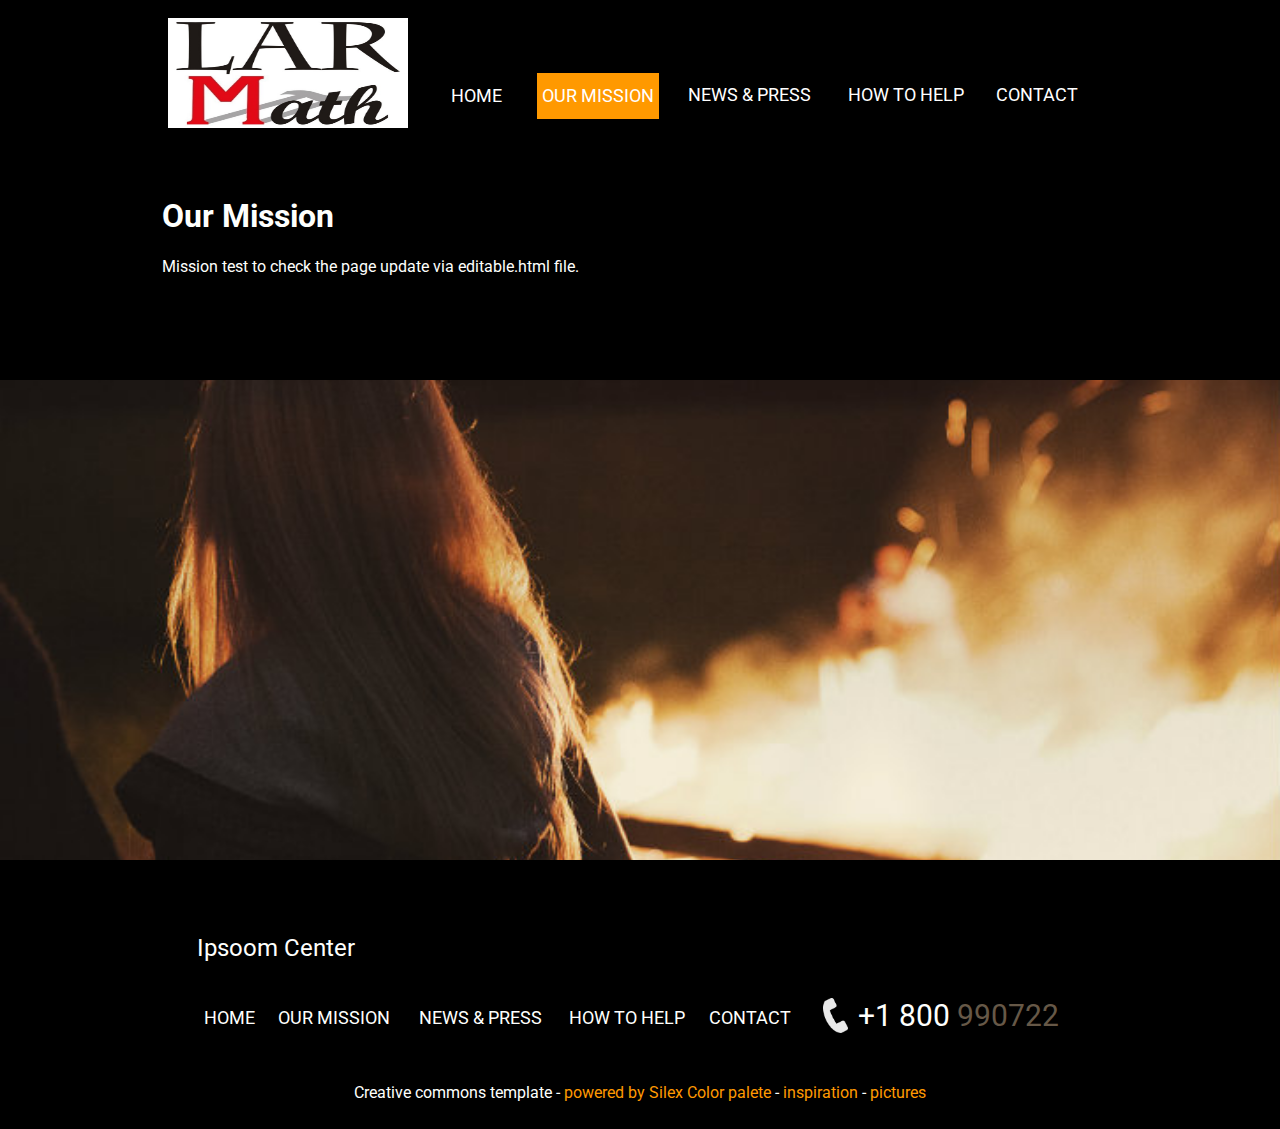
<file: our-mission.html>
<!doctype html><html lang=""><head>
    <!-- Global site tag (gtag.js) - Google Analytics -->
    <script async="" src="https://www.googletagmanager.com/gtag/js?id=UA-170093191-3"></script>
    
	
	<!-- Scroll tag - Google Analytics -->
	

    <title>Ipsoom Center - Silex template - Our Mission</title>
    <meta charset="UTF-8">
    <meta name="generator" content="Silex v2.2.10">
    <!-- leave this for stats -->
    <script type="text/javascript" src="js/jquery.js"></script>
    

    
    <script type="text/javascript" src="js/front-end.js"></script>
    <!-- Normalize -->
    <link href="css/normalize.css" rel="stylesheet">
    <!-- Silex style -->
    <link href="css/front-end.css" rel="stylesheet">

    
    
    
    




























    




    
















































    
    
    
<link href="https://fonts.googleapis.com/css?family=Roboto:100,400" rel="stylesheet" class="silex-custom-font"><meta name="viewport" content="width=device-width, initial-scale=1"><meta name="website-width" content="960"><meta name="hostingProvider" content="unifile"><script src="js/unslider-min.js"></script><script src="js/ol.js"></script><script src="js/ol.js"></script><link rel="stylesheet" href="css/unslider.css"><script src="js/script.js" type="text/javascript"></script><link href="css/styles.css" rel="stylesheet" type="text/css">
    <style>body { opacity: 0; transition: .25s opacity ease; }</style></head>

<body data-silex-type="container-element" class="silex-id-1439554967896-66 all-style enable-mobile silex-runtime silex-published" style=""><div data-silex-type="container-element" class="container-element editable-style silex-id-1538221038117-34 section-element hide-on-desktop" style=""><div data-silex-type="container-element" class="editable-style silex-id-1538221038114-33 container-element silex-element-content silex-container-content website-width"></div></div>
    <div data-silex-type="container-element" class="container-element editable-style silex-id-1490693608162-3 section-element website-min-width">
        <div data-silex-type="container-element" class="editable-style silex-element-content website-width silex-id-1490693608161-2 silex-container-content container-element"><div data-silex-type="text-element" class="editable-style silex-id-1552775712222-12 text-element silex-component hide-on-desktop nav prevent-auto-z-index"><div class="silex-element-content normal"><style>.hamburger-menu_1563834258585_856 {position: absolute; z-index: 20;}.silex-editor .hamburger-menu_1563834258585_856 nav {left: -9999px;}.hamburger-menu_1563834258585_856 nav ul {margin-top: 80px;}.hamburger-menu_1563834258585_856 nav {opacity: 0; position: absolute; background-color: #333333; transition: left 1s ease, height 0s ease 1s; left: -300px; width: 300px; height: 20px;}.hamburger-menu_1563834258585_856.open nav {opacity: 1; height: 100vh; left: 0; transition: left 1s ease, height 0s ease 0s;}.hamburger-menu_1563834258585_856 .nav-container {z-index: 10; position: absolute;}.hamburger-menu_1563834258585_856.open .nav-container {}.hamburger-menu_1563834258585_856 .hamburger-btn {z-index: 20; cursor: pointer; position: absolute;}.hamburger-menu_1563834258585_856 .hamburger-btn span {display: block; width: 30px; height: 5px; margin-bottom: 3px; position: relative; background-color: #000000; border: 1px solid #ffffff; border-radius: 3px; transition: border-color 0.1s ease-in,
      opacity 0.1s ease-in,
      transform 0.1s ease-in,
      background 0.1s ease-in;}.hamburger-menu_1563834258585_856.open .hamburger-btn span {border-color: rgba(255, 255, 255, 0);}.hamburger-menu_1563834258585_856 .hamburger-btn span:first-child {transform-origin: 4px -2px;}.hamburger-menu_1563834258585_856.open .hamburger-btn span:first-child {transform: rotate(45deg) translate(7px, -4px);}.hamburger-menu_1563834258585_856.open .hamburger-btn span:nth-last-child(2) {opacity: 0;}.hamburger-menu_1563834258585_856 .hamburger-btn span:nth-child(3) {transform-origin: -11px 4px;}.hamburger-menu_1563834258585_856.open .hamburger-btn span:nth-child(3) {transform: rotate(-45deg) translate(0, 12px);}</style>
<!-- inspired by https://codepen.io/erikterwan/pen/EVzeRP -->
<div class="hamburger-menu_1563834258585_856 closed">
    <div class="hamburger-btn fixed">
      <span></span>
      <span></span>
      <span></span>
    </div>
    <div class="nav-container">
      <div class="prevent-scale">
        <nav role="navigation" class="">
            <ul>
            
                <li><a href="./" class="">Home</a></li>
            
                <li><a href="our-mission.html" class="page-link-active">Our mission</a></li>
            
                <li><a href="news-press.html">News &amp; Press</a></li>
            
                <li><a href="how-to-help.html">How to help</a></li>
            
                <li><a href="contact.html">Contact</a></li>
            
            </ul>
        </nav>
      </div>
  </div>
</div>
<script type="text/javascript">
(function() {
  var isOpen = false;
  function close() {
    isOpen = false;
    $('.hamburger-menu_1563834258585_856').removeClass('open');
    $('.hamburger-menu_1563834258585_856').addClass('closed');
  }
  function open() {
    isOpen = true;
    $('.hamburger-menu_1563834258585_856').addClass('open');
    $('.hamburger-menu_1563834258585_856').removeClass('closed');
  }
  function toggle() {
    if(isOpen) close();
    else open();
  }
  var silexElement = $('.hamburger-menu_1563834258585_856').closest('.editable-style');
  function move(data) {
    var offset = silexElement.offset();
    $('.hamburger-menu_1563834258585_856 .nav-container').css({
      'transform': 'translate(' + (data.scrollLeft - (offset.left/data.scale)) + 'px, ' + (data.scrollTop - (offset.top/data.scale)) + 'px)'
    });
  }
  $('.hamburger-menu_1563834258585_856 .hamburger-btn').click(function() { toggle(); });
  $(document).on('silex.scroll silex.resize', function(e, data) {
    close();
    move(data);
  });
  close();
})();
</script>
</div></div>
            <div data-silex-type="text-element" class="editable-style text-element silex-id-1439554967492-62 nav-mark nav hide-on-mobile" style="">
                <div class="silex-element-content normal">
					<p><a href="./" class="" onclick="gtag('event', 'click', {
							'event_category': 'menu',
							'event_label': 'home',
							'value': 0
						});">Home
					</a></p>
                </div>
            </div>
            <div data-silex-type="text-element" class="editable-style text-element silex-id-1439554967286-60 nav-mark nav hide-on-mobile" style="">
                <div class="silex-element-content normal">
                    <p><a href="our-mission.html" class="page-link-active" onclick="gtag('event', 'click', {
							'event_category': 'menu',
							'event_label': 'our-mission',
							'value': 0
						});">Our mission
					</a><br></p></div>
            </div>
            <div data-silex-type="text-element" class="editable-style text-element silex-id-1439554966975-57 nav-mark nav hide-on-mobile" style="">
                <div class="silex-element-content normal">
					<p><a href="news-press.html" onclick="gtag('event', 'click', {
							'event_category': 'menu',
							'event_label': 'news-&amp;-press',
							'value': 0
						});">News &amp; Press
					</a></p>
                </div>
            </div>
            <div data-silex-type="text-element" class="editable-style text-element silex-id-1439554966767-55 nav-mark nav hide-on-mobile" style="">
                <div class="silex-element-content normal">
					<p><a href="how-to-help.html" onclick="gtag('event', 'click', {
							'event_category': 'menu',
							'event_label': 'how-to-help',
							'value': 0
						});">How to help
					</a></p>
                </div>
            </div>
            <div data-silex-type="text-element" class="editable-style text-element silex-id-1439554966563-53 nav-mark nav hide-on-mobile" style="">
                <div class="silex-element-content normal">
					<p><a href="contact.html" class="" onclick="gtag('event', 'click', {
							'event_category': 'menu',
							'event_label': 'contact',
							'value': 0
						});">Contact
					</a></p>
                </div>
            </div>
            <a href="./" data-silex-type="image-element" class="editable-style silex-id-1490693355800-0 image-element" style="" onclick="gtag('event', 'click', {
					'event_category': 'logo',
					'event_label': '',
					'value': 0
				});">
				<img src="assets/larmath_logo.png" class="silex-element-content">
			</a>
        <div data-silex-type="container-element" class="editable-style silex-id-1552775732073-13 container-element hide-on-desktop"></div></div>
    </div>
    
    











    <div class=""></div>




























    <div class="silex-pages">
        <a id="page-home" data-silex-type="page-element" class="page-element" href="./">Home</a><a id="page-our-mission" data-silex-type="page-element" class="page-element page-link-active" href="our-mission.html">Our Mission</a><a id="page-news-press" data-silex-type="page-element" class="page-element" href="news-press.html">News &amp; Press</a><a id="page-how-to-help" data-silex-type="page-element" class="page-element" href="how-to-help.html">How to Help</a><a id="page-contact" data-silex-type="page-element" class="page-element" href="contact.html">Contact</a></div>






































    




    <div data-silex-type="container-element" class="container-element website-min-width editable-style silex-id-1490694152451-11 section-element page-our-mission paged-element paged-element-visible">
        <div data-silex-type="container-element" class="editable-style silex-element-content website-width silex-id-1490694152449-10 silex-container-content container-element">
            <div data-silex-type="text-element" class="editable-style text-element silex-id-1439554961635-5">
                <div class="silex-element-content normal">
                    <h1 class="heading1">Our Mission</h1>
                    <p class="normal">Mission test to check the page update via editable.html file.
                    </p>
                </div>
            </div>
        </div>
    </div>
    <div data-silex-type="container-element" class="container-element website-min-width editable-style silex-id-1490701849669-19 section-element page-our-mission paged-element paged-element-visible">
        <div data-silex-type="container-element" class="editable-style silex-element-content website-width silex-id-1490701849668-18 silex-container-content container-element"></div>
    </div>

    
    

    
    
    <div data-silex-type="container-element" class="container-element website-min-width editable-style silex-id-1490694042605-9 section-element">
        <div data-silex-type="container-element" class="editable-style silex-element-content website-width silex-id-1490694042604-8 silex-container-content container-element">
            
            <a href="./" data-silex-type="text-element" class="editable-style text-element logo silex-id-1439554962691-15" style="">
                <div class="silex-element-content normal">
                    <h2>
                        Ipsoom&nbsp;Center
                    </h2></div>
            </a>
            
            <div data-silex-type="image-element" class="editable-style image-element silex-id-1439554962386-12"><img src="assets/form_icon_phone.png" class="silex-element-content">
            </div>
            <a href="tel:+1800990722" data-silex-type="text-element" class="editable-style text-element silex-id-1439554962283-11 phone-number">
                <div class="silex-element-content normal">
                    <p>+1 800
<b>                        990722
                    </b><br></p></div>
            </a>
            <a href="contact.html" data-silex-type="text-element" class="editable-style text-element silex-id-1439554962181-10 nav hide-on-mobile nav-mark">
                <div class="silex-element-content normal"><p>Contact</p>
                </div>
            </a>
            <a href="how-to-help.html" data-silex-type="text-element" class="editable-style text-element silex-id-1439554962078-9 nav hide-on-mobile nav-mark">
                <div class="silex-element-content normal"><p>How to help</p>
                </div>
            </a>
            <a href="news-press.html" data-silex-type="text-element" class="editable-style text-element silex-id-1439554961964-8 nav hide-on-mobile nav-mark">
                <div class="silex-element-content normal"><p>News &amp; Press</p>
                </div>
            </a>
            <a href="our-mission.html" data-silex-type="text-element" class="editable-style text-element silex-id-1439554961840-7 nav hide-on-mobile nav-mark page-link-active">
                <div class="silex-element-content normal"><p>Our mission</p>
                </div>
            </a>
            <a href="./" data-silex-type="text-element" class="editable-style text-element silex-id-1439554961739-6 nav hide-on-mobile nav-mark">
                <div class="silex-element-content normal"><p>Home</p>
                </div>
            </a>
            <div data-silex-type="text-element" class="editable-style text-element silex-id-1439554962792-16 footer">
                <div class="silex-element-content normal"><p>Creative commons template - <a href="//www.silex.me">powered by Silex</a>
                    
                    <a href="//www.colorcombos.com/color-schemes/253/ColorCombo253.html">Color palete</a> - <a href="//blog.templatemonster.com/2011/07/18/free-website-template-charity-jquery-slider-typography/">inspiration</a>
                         - <a href="https://unsplash.com/">pictures</a></p>
                    
                </div>
            </div>
        </div>
    </div>




















</body></html>
</file>
<file: css/front-end.css>
/**
 * This file holds the basic CSS styles of Silex websites
 */

/* pages */
.page-element{
  display: none;
}
.paged-element{
  display: none;
}
.silex-published .paged-element{
  display: block;
}
/* default style for silex elements */
.editable-style{
  position: absolute;
  box-sizing: content-box; /* this is needed to set the size of elements with a border (though it could be omited since this is the default value) */
}
.silex-element-content{
  overflow: hidden;
  border-radius: initial;
  width: 100%;
}
/* prevent-auto-z-index is to let the components handle their z-index */
.section-element > .silex-element-content > *:not(.prevent-auto-z-index) {
  /* put the elements of a section on top of sections bellow */
  z-index: 10;
}
.silex-element-content {
  pointer-events: none;
}
.silex-element-content[contenteditable="true"] {
  min-height: 20px;
  cursor: text;
  pointer-events: auto;
}
.editable-style.silex-selected.text-editor-focus {
  /* remove text box selection markers
  box-shadow: none;
  */
  /* a click on current text box will select it */
  cursor: pointer;
}
.text-editor-focus .ui-resizable-handle {
  /* remove text box UI handles for resize */
  display: none;
}
.section-element > .silex-element-content {
  /* section have a content element, and it needs to keep pointer events
     because it container other silex elements
  */
  pointer-events: auto;
}
body.silex-runtime .silex-element-content {
  pointer-events: auto;
}
.editable-style.section-element {
  position: relative;
  left: 0;
  top: 0;
  right: 0;
  padding: 0 100px;
  margin: 0;
}
.silex-runtime .editable-style.section-element {
  padding: 0;
  margin: 0;
  margin-top: -1px;
}
.default-site-width, /* for backward compat, FIXME: remove in a while */
.website-width {
  width: 960px;
}
.section-element .silex-container-content {
  position: relative;
  left: 0;
  top: 0;
  margin-left: auto;
  margin-right: auto;
  overflow: initial;
}
/* background */
.background{
  position: relative !important;
  left: 0 !important;
  top: 0 !important; /* !important is useful while editing */
  margin-left: auto;
  margin-right: auto;
  z-index: 1;
}
/* resize */
.editable-style.image-element .silex-element-content {
  position: absolute;
  border-radius: inherit; /* this is to follow the element's radius */
  height: 100%;
}
/* wysihtml text editor styles */
.wysiwyg-float-left {
  float: left;
  margin: 0 8px 8px 0;
}
.wysiwyg-float-right {
  float: right;
  margin: 0 0 8px 8px;
}
/* Remove dots surrounding links in Firefox
    because of normalize.css */
a:focus{ outline: none;}

body.silex-runtime .editable-style[data-silex-href] {
  cursor: pointer;
}
body.enable-mobile .editable-style.hide-on-desktop {
  display: none;
}
/* elements styles */
body.enable-mobile .background {
  height: initial;
  padding-bottom: 50px;
}
.silex-runtime .fixed {
  position: absolute;
  z-index: 20;
}
/* Mobile styles */
@media (max-width:480px) {
  /* hide horizontal scroll bar which appears because of residual values in css
  html {
    overflow-x: hidden;
  }
  */
  body {
    position: initial; /* used to be absolute but now only in editor (editable.css), when position is absolute the body has the size of its content */
  }
  /* mobile mode */
  body.enable-mobile .editable-style:not(.prevent-mobile-style),
  body.enable-mobile .background.background-initial {
    position: static;
    top: auto;
    left: auto;
    max-width: 100%;
    min-width: auto; /* this is to remove sections min-width, since section min-width is set to the witdh of its content in Element::setStyle() */
    margin-left: auto;
    margin-right: auto;
  }
  body.enable-mobile .editable-style.container-element {
    padding: 10px; /* leave space between a container and its content */
  }
  body.enable-mobile .editable-style.section-element {
    padding: 0;
  }
  body.enable-mobile .editable-style.section-element > .silex-element-content {
    padding: 10px 0; /* leave space between a container and its content */
  }
  body.enable-mobile.silex-resizing .editable-style:not(.prevent-mobile-style) {
    max-width: unset; /* while dragging let the user size the elements freely */
  }
  body.enable-mobile .image-element.editable-style:not(.prevent-mobile-style) {
    position: relative;
  }
  body.enable-mobile .editable-style.section-element {
    max-width: 100%; /* section bg should be 100% width because user do not need to grab the side and resize */
    padding: 0;
    margin: 0;
  }
  body.enable-mobile .container-element {
    display: flex;
    align-items: center;
    justify-content: space-around;
    flex-wrap: wrap;
    height: fit-content;
  }
  /* but still hide paged elements or desktop only elements */
  .paged-element-hidden.paged-element.editable-style {
    display: none;
  }
  body.enable-mobile .editable-style.hide-on-mobile {
    display: none;
  }
  body.enable-mobile .editable-style.hide-on-desktop {
    display: initial;
  }
  body.silex-runtime.enable-mobile .background.background-initial {
    max-width: 100%;
  }
}

/**
 * prodotype components
 */
.silex-element-content-full-height .silex-element-content {
  height: 100%;
}
.prodotype-preview {
  display: none;
}
.prodotype-runtime,
.prodotype-runtime-strict {
  display: none;
}
.prodotype-published {
  display: none;
}
body.silex-editor .prodotype-preview {
  display: block;
}
body.silex-runtime .prodotype-runtime,
body.silex-runtime .prodotype-runtime-strict {
  display: block;
}
body.silex-published .prodotype-published {
  display: block;
}
body.silex-publish .prodotype-runtime-strict {
  display: none;
}
.prodotype-force-size {
  position: absolute;
  width: 100%;
  height: 100%;
}
.silex-component-button button {
  width: 100%;
}
/* full-width component*/
div.editable-style.full-width-section {
  min-height: 100px;
}

div.editable-style.full-width-section>.editable-style {
  position: static;
  min-width: 100%;
}

div.editable-style.full-width-section>.editable-style.silex-element-content {
  display: none;
}
</file>
<file: css/unslider.css>
.unslider{overflow:auto;margin:0;padding:0}.unslider-wrap{position:relative}.unslider-wrap.unslider-carousel li{float:left}.unslider-vertical>ul{height:100%}.unslider-vertical li{float:none;width:100%}.unslider-fade{position:relative}.unslider-fade .unslider-wrap li{position:absolute;left:0;top:0;right:0;z-index:8}.unslider-fade .unslider-wrap li.unslider-active{z-index:10}.unslider li,.unslider ol,.unslider ul{list-style:none;margin:0;padding:0;border:none}.unslider-arrow{position:absolute;left:20px;z-index:2;cursor:pointer}.unslider-arrow.next{left:auto;right:20px}
</file>
<file: css/styles.css>
.nav-mark a {padding: 15px 5px; transition: background-color .5s ease;}.sub-nav.sub-nav-active {width: 250px; box-shadow: 0 1px 10px black;}.sub-nav {transition: all .15s ease-out; z-index: 100; cursor: pointer;}
.silex-id-1439554967896-66 {background-color: rgb(0, 0, 0); border-top-color: rgb(0, 0, 0); border-right-color: rgb(0, 0, 0); border-bottom-color: rgb(0, 0, 0); border-left-color: rgb(0, 0, 0);}.silex-id-1538221038117-34 {top: 5px; left: 5px;}@media only screen and (max-width: 480px) {.silex-id-1538221038117-34 {top: 0px; left: 0px;}}.silex-id-1538221038114-33 {min-height: 20px;}@media only screen and (max-width: 480px) {.silex-id-1538221038114-33 {min-height: 58px; top: 27px; left: 12px; width: 445px;}}.silex-id-1490693608162-3 {background-color: transparent; top: 5px; left: 5px; min-width: 960px;}.silex-id-1490693608161-2 {min-height: 147px; background-color: transparent; top: 15px; left: 647px; width: 960px;}.silex-id-1552775712222-12 {min-height: 27px; width: 33px; background-color: transparent; top: 100px; left: 774px;}@media only screen and (max-width: 480px) {.silex-id-1552775712222-12 {left: -12px; top: 4708px;}}.silex-id-1439554967492-62 {width: 77px; top: 74px; left: 278px; box-sizing: content-box; min-height: 41px;}.silex-id-1439554967286-60 {width: 133px; top: 74px; left: 371px; box-sizing: content-box; min-height: 36px;}.silex-id-1439554966975-57 {width: 154px; top: 73px; left: 512px; box-sizing: content-box; min-height: 56px;}.silex-id-1439554966767-55 {width: 146px; top: 73px; left: 673px; box-sizing: content-box; min-height: 56px;}.silex-id-1439554966563-53 {width: 95px; top: 73px; left: 829px; box-sizing: content-box; min-height: 45px;}.silex-id-1490693355800-0 {width: 240px; min-height: 110px; top: 19px; left: 8px;}.silex-id-1552775732073-13 {width: 100px; min-height: 100px; background-color: rgb(255, 255, 255); top: 100px; left: 740px;}@media only screen and (max-width: 480px) {.silex-id-1552775732073-13 {left: 391px; top: 64px; background-color: transparent; width: 27px; min-height: 20px;}}.silex-id-1490693798023-5 {background-color: transparent; top: 178px; left: 5px; min-width: 960px;}.silex-id-1490693798022-4 {min-height: 474px; background-color: transparent; top: 15px; left: 647px; width: 960px;}.silex-id-1439554966458-52 {width: 960px; top: -14px; left: 0px; box-sizing: content-box; background-color: rgb(0, 0, 0); min-height: 483px;}.silex-id-1538215480678-25 {height: 477px; width: 728px; background-color: rgba(254,255,253,1); top: 5px; left: 232px; min-height: -2px;}.silex-id-1439554966357-51 {width: 232px; top: 164px; left: 0px; box-sizing: content-box; border-top-color: rgb(255, 255, 255); border-right-color: rgb(255, 255, 255); border-bottom-color: rgb(255, 255, 255); border-left-color: rgb(255, 255, 255); border-top-width: 0px; border-right-width: 3px; border-bottom-width: 0px; border-left-width: 0px; border-top-style: solid; border-right-style: solid; border-bottom-style: solid; border-left-style: solid; background-color: rgb(102, 88, 71); min-height: 159px;}@media only screen and (max-width: 480px) {.silex-id-1439554966357-51 {top: 0px; left: 93px; width: 234px; min-height: 158px;}}.silex-id-1439554966255-50 {width: 183px; top: 22px; left: 45px; box-sizing: content-box; min-height: 118px;}.silex-id-1439554966154-49 {width: 232px; top: 5px; left: 0px; box-sizing: content-box; border-top-color: rgb(255, 255, 255); border-right-color: rgb(255, 255, 255); border-bottom-color: rgb(255, 255, 255); border-left-color: rgb(255, 255, 255); border-top-width: 0px; border-right-width: 3px; border-bottom-width: 0px; border-left-width: 0px; border-top-style: solid; border-right-style: solid; border-bottom-style: solid; border-left-style: solid; background-color: rgb(255, 153, 0); min-height: 159px;}.silex-id-1439554966050-48 {width: 183px; top: 17px; left: 45px; box-sizing: content-box; min-height: 104px;}.silex-id-1439554965843-46 {width: 232px; top: 323px; left: 0px; box-sizing: content-box; border-top-color: rgb(255, 255, 255); border-right-color: rgb(255, 255, 255); border-bottom-color: rgb(255, 255, 255); border-left-color: rgb(255, 255, 255); border-top-width: 0px; border-right-width: 3px; border-bottom-width: 0px; border-left-width: 0px; border-top-style: solid; border-right-style: solid; border-bottom-style: solid; border-left-style: solid; background-color: rgb(61, 54, 45); min-height: 159px;}.silex-id-1439554965740-45 {width: 183px; top: 22px; left: 45px; box-sizing: content-box; min-height: 104px;}.silex-id-1490693931165-7 {background-color: transparent; top: 686px; left: 0px; min-width: 960px;}@media only screen and (max-width: 480px) {.silex-id-1490693931165-7 {top: 58px; left: 0px;}}.silex-id-1490693931163-6 {min-height: 703px; background-color: transparent; top: 15px; left: 545px; width: 960px;}@media only screen and (max-width: 480px) {.silex-id-1490693931163-6 {min-height: 3913px;}}.silex-id-1439554965432-42 {width: 960px; top: -9px; left: 0px; box-sizing: content-box; background-color: rgb(254, 255, 253); min-height: 309px;}@media only screen and (max-width: 480px) {.silex-id-1439554965432-42 {top: 0px; left: 11px; width: 421px; min-height: 1693px;}}.silex-id-1439554965331-41 {width: 290px; top: 26px; left: 37px; box-sizing: content-box; border-top-width: 0px; border-right-width: 1px; border-bottom-width: 0px; border-left-width: 0px; border-top-style: solid; border-right-style: solid; border-bottom-style: solid; border-left-style: solid; border-top-color: rgb(102, 88, 71); border-right-color: rgb(102, 88, 71); border-bottom-color: rgb(102, 88, 71); border-left-color: rgb(102, 88, 71); background-color: transparent; min-height: 254px;}@media only screen and (max-width: 480px) {.silex-id-1439554965331-41 {top: 32px; left: 10px; width: 402px; min-height: 262px;}}.silex-id-1439554965129-39 {width: 283px; top: -6px; left: 0px; box-sizing: content-box; min-height: 60px;}@media only screen and (max-width: 480px) {.silex-id-1439554965129-39 {top: 91px; left: 10px; width: 382px; min-height: 67px;}}.silex-id-1439554965028-38 {width: 260px; top: 66px; left: 0px; box-sizing: content-box; border-top-width: 5px; border-right-width: 5px; border-bottom-width: 5px; border-left-width: 5px; border-top-style: solid; border-right-style: solid; border-bottom-style: solid; border-left-style: solid; border-top-color: rgb(0, 0, 0); border-right-color: rgb(0, 0, 0); border-bottom-color: rgb(0, 0, 0); border-left-color: rgb(0, 0, 0); border-image-source: initial; border-image-slice: initial; border-image-width: initial; border-image-outset: initial; border-image-repeat: initial; background-image: url(../assets/wood.jpg); background-color: rgb(0, 0, 0); background-size: cover; min-height: 94px;}@media only screen and (max-width: 480px) {.silex-id-1439554965028-38 {top: 158px; left: 5px; width: 382px; min-height: 94px;}}.silex-id-1439554965230-40 {width: 266px; top: 169px; left: 3px; box-sizing: content-box; min-height: 91px;}@media only screen and (max-width: 480px) {.silex-id-1439554965230-40 {top: 0px; left: 10px; width: 382px; min-height: 91px;}}.silex-id-1439554964925-37 {width: 290px; top: 26px; left: 345px; box-sizing: content-box; border-top-width: 0px; border-right-width: 1px; border-bottom-width: 0px; border-left-width: 0px; border-top-style: solid; border-right-style: solid; border-bottom-style: solid; border-left-style: solid; border-top-color: rgb(102, 88, 71); border-right-color: rgb(102, 88, 71); border-bottom-color: rgb(102, 88, 71); border-left-color: rgb(102, 88, 71); background-color: transparent; min-height: 254px;}@media only screen and (max-width: 480px) {.silex-id-1439554964925-37 {top: 359px; left: 10px; width: 402px; min-height: 262px;}}.silex-id-1439554964619-34 {width: 283px; top: -6px; left: 0px; box-sizing: content-box; min-height: 60px;}@media only screen and (max-width: 480px) {.silex-id-1439554964619-34 {top: 196px; left: 10px; width: 382px; min-height: 66px;}}.silex-id-1439554964822-36 {width: 260px; top: 66px; left: 0px; box-sizing: content-box; border-top-width: 5px; border-right-width: 5px; border-bottom-width: 5px; border-left-width: 5px; border-top-style: solid; border-right-style: solid; border-bottom-style: solid; border-left-style: solid; border-top-color: rgb(0, 0, 0); border-right-color: rgb(0, 0, 0); border-bottom-color: rgb(0, 0, 0); border-left-color: rgb(0, 0, 0); border-image-source: initial; border-image-slice: initial; border-image-width: initial; border-image-outset: initial; border-image-repeat: initial; background-image: url(../assets/night.jpg); background-color: rgb(0, 0, 0); background-size: cover; min-height: 94px;}@media only screen and (max-width: 480px) {.silex-id-1439554964822-36 {top: 0px; left: 5px; width: 382px; min-height: 94px;}}.silex-id-1439554964720-35 {width: 266px; top: 169px; left: 3px; box-sizing: content-box; min-height: 91px;}@media only screen and (max-width: 480px) {.silex-id-1439554964720-35 {top: 104px; left: 10px; width: 382px; min-height: 91px;}}.silex-id-1439554964518-33 {width: 290px; top: 26px; left: 656px; box-sizing: content-box; border-top-color: rgb(102, 88, 71); border-right-color: rgb(102, 88, 71); border-bottom-color: rgb(102, 88, 71); border-left-color: rgb(102, 88, 71); background-color: transparent; min-height: 254px;}@media only screen and (max-width: 480px) {.silex-id-1439554964518-33 {top: 685px; left: 11px; width: 414px; min-height: 262px;}}.silex-id-1439554964214-30 {width: 283px; top: -6px; left: 0px; box-sizing: content-box; min-height: 60px;}@media only screen and (max-width: 480px) {.silex-id-1439554964214-30 {top: 196px; left: 10px; width: 394px; min-height: 66px;}}.silex-id-1439554964416-32 {width: 260px; top: 66px; left: 0px; box-sizing: content-box; border-top-width: 5px; border-right-width: 5px; border-bottom-width: 5px; border-left-width: 5px; border-top-style: solid; border-right-style: solid; border-bottom-style: solid; border-left-style: solid; border-top-color: rgb(0, 0, 0); border-right-color: rgb(0, 0, 0); border-bottom-color: rgb(0, 0, 0); border-left-color: rgb(0, 0, 0); border-image-source: initial; border-image-slice: initial; border-image-width: initial; border-image-outset: initial; border-image-repeat: initial; background-image: url(../assets/bench.jpg); background-color: rgb(0, 0, 0); background-size: cover; min-height: 94px;}@media only screen and (max-width: 480px) {.silex-id-1439554964416-32 {top: 0px; left: 5px; width: 394px; min-height: 94px;}}.silex-id-1439554964315-31 {width: 266px; top: 169px; left: 3px; box-sizing: content-box; min-height: 91px;}@media only screen and (max-width: 480px) {.silex-id-1439554964315-31 {top: 104px; left: 10px; width: 394px; min-height: 91px;}}.silex-id-1439554964011-28 {width: 225px; top: 334px; left: 41px; box-sizing: content-box; min-height: 61px;}@media only screen and (max-width: 480px) {.silex-id-1439554964011-28 {top: 1603px; left: 11px; width: 423px; min-height: 90px;}}.silex-id-1439554963909-27 {width: 47px; top: 327px; left: 310px; box-sizing: content-box; min-height: 68px;}.silex-id-1439554964112-29 {width: 592px; top: 333px; left: 342px; box-sizing: content-box; min-height: 111px;}@media only screen and (max-width: 480px) {.silex-id-1439554964112-29 {top: 1183px; left: 57px; width: 331px; min-height: 172px;}}.silex-id-1439554963809-26 {width: 47px; top: 407px; left: 577px; box-sizing: content-box; min-height: 68px;}.silex-id-1439554963707-25 {width: 280px; top: 469px; left: 25px; box-sizing: content-box; background-color: transparent; min-height: 215px;}@media only screen and (max-width: 480px) {.silex-id-1439554963707-25 {top: 1241px; left: 11px; width: 423px; min-height: 215px;}}.silex-id-1439554963605-24 {width: 276px; top: 14px; left: 14px; box-sizing: content-box; min-height: 147px;}@media only screen and (max-width: 480px) {.silex-id-1439554963605-24 {top: 5px; left: 11px; width: 401px; min-height: 160px;}}.silex-id-1439554963502-23 {width: 113px; top: 184px; left: 16px; box-sizing: content-box; background-color: rgba(102,88,71,1); min-height: 35px;}.silex-id-1439554963400-22 {width: 280px; top: 469px; left: 332px; box-sizing: content-box; background-color: transparent; min-height: 215px;}@media only screen and (max-width: 480px) {.silex-id-1439554963400-22 {top: 1456px; left: 11px; width: 423px; min-height: 215px;}}.silex-id-1439554963298-21 {width: 276px; top: 14px; left: 14px; box-sizing: content-box; min-height: 147px;}@media only screen and (max-width: 480px) {.silex-id-1439554963298-21 {top: 5px; left: 11px; width: 401px; min-height: 160px;}}.silex-id-1439554963198-20 {width: 113px; top: 184px; left: 16px; box-sizing: content-box; background-color: rgb(102, 88, 71); min-height: 34px;}.silex-id-1439554963096-19 {width: 280px; top: 469px; left: 639px; box-sizing: content-box; background-color: transparent; min-height: 215px;}@media only screen and (max-width: 480px) {.silex-id-1439554963096-19 {top: 1671px; left: 11px; width: 423px; min-height: 215px;}}.silex-id-1439554962995-18 {width: 276px; top: 14px; left: 14px; box-sizing: content-box; min-height: 147px;}@media only screen and (max-width: 480px) {.silex-id-1439554962995-18 {top: 5px; left: 11px; width: 401px; min-height: 160px;}}.silex-id-1439554962893-17 {width: 113px; top: 184px; left: 16px; box-sizing: content-box; background-color: rgba(102,88,71,1); min-height: 34px;}.silex-id-1490694258064-17 {background-color: transparent; top: 171px; left: 0px; border-color: #000000; min-width: 960px;}.silex-id-1490694258062-16 {min-height: 744px; background-color: transparent; border-color: #000000; top: 15px; left: 329px; width: 960px;}.silex-id-1492776401689-1 {width: 456px; height: 587px; background-color: transparent; top: 83px; left: 1px;}.silex-id-1548873212201-7 {height: 400px; width: 456px; background-color: transparent; top: 92px; left: 504px;}.silex-id-1490694152451-11 {background-color: transparent; top: 433px; left: NaNpx; min-width: 960px;}.silex-id-1490694152449-10 {min-height: 236px; background-color: transparent; top: 15px; left: 545px; width: 960px;}.silex-id-1439554961635-5 {width: 817px; top: 31px; left: 2px; box-sizing: content-box; min-height: 189px;}.silex-id-1490701849669-19 {background-color: transparent; top: 159px; left: 0px; min-width: 960px; background-image: url(../assets/UJO0jYLtRte4qpyA37Xu_9X6A7388.jpg); background-size: cover; background-position: center center;}.silex-id-1490701849668-18 {min-height: 480px; background-color: transparent; top: 15px; left: 545px; width: 960px;}.silex-id-1490694217944-13 {background-color: transparent; top: 171px; left: 0px;}.silex-id-1490694217944-12 {min-height: 236px; background-color: transparent;}.silex-id-1439554961432-3 {width: 817px; top: 31px; left: 2px; box-sizing: content-box; min-height: 189px;}.silex-id-1490701905049-21 {background-color: transparent; top: 100px; left: NaNpx; background-image: url(../assets/nQZcA7PRTyuduZPSZQ88_wanderlust.jpg); background-size: cover; background-position: center center;}.silex-id-1490701905043-20 {min-height: 480px; background-color: transparent;}.silex-id-1490694237194-15 {background-color: transparent; top: 171px; left: 0px; min-width: 960px;}.silex-id-1490694237193-14 {min-height: 232px; background-color: transparent; top: 15px; left: 545px; width: 960px;}.silex-id-1439554961331-2 {width: 817px; top: 31px; left: 2px; box-sizing: content-box; min-height: 189px;}.silex-id-1490701944668-23 {background-color: transparent; top: 100px; left: NaNpx; background-image: url(../assets/xpdPwXTASnOUXFpIPgDs_IMG_1460_edt.jpg); background-size: cover; background-position: bottom center;}.silex-id-1490701944667-22 {min-height: 480px; background-color: transparent;}.silex-id-1490694042605-9 {background-color: transparent; top: 931px; left: 0px;}@media only screen and (max-width: 480px) {.silex-id-1490694042605-9 {top: 3037px; left: 0px;}}.silex-id-1490694042604-8 {min-height: 269px; background-color: transparent;}@media only screen and (max-width: 480px) {.silex-id-1490694042604-8 {min-height: 648px;}}.silex-id-1439554962691-15 {width: 264px; top: 55px; left: 37px; box-sizing: content-box; min-height: 67px;}@media only screen and (max-width: 480px) {.silex-id-1439554962691-15 {top: 2000px; left: 13px; width: 419px; min-height: 125px;}}.silex-id-1439554962386-12 {width: 25px; top: 139px; left: 663px; box-sizing: content-box; min-height: 34.5676px;}.silex-id-1439554962283-11 {width: 240px; top: 127px; left: 698px; box-sizing: content-box; min-height: 52px;}@media only screen and (max-width: 480px) {.silex-id-1439554962283-11 {top: 2129px; left: 1px; width: 240px; min-height: 38px;}}.silex-id-1439554962181-10 {width: 102px; top: 136px; left: 539px; box-sizing: content-box; min-height: 45px;}.silex-id-1439554962078-9 {width: 133px; top: 136px; left: 400px; box-sizing: content-box; min-height: 45px;}.silex-id-1439554961964-8 {width: 146px; top: 136px; left: 247px; box-sizing: content-box; min-height: 45px;}.silex-id-1439554961840-7 {width: 134px; top: 136px; left: 107px; box-sizing: content-box; min-height: 45px;}.silex-id-1439554961739-6 {width: 65px; top: 136px; left: 37px; box-sizing: content-box; min-height: 45px;}.silex-id-1439554962792-16 {width: 600px; top: 208px; left: 180px; box-sizing: content-box; background-color: transparent; min-height: 50px;}.silex-id-1538217695429-29 {width: 159px; min-height: 68px; background-color: transparent; top: 74px; left: 754px;}
h2 {font-weight: 400;}.text-element > .silex-element-content {font-family: 'Roboto', sans-serif; font-weight: 400; color: #FEFFFD;}a {color: #FF9900; text-decoration: none;}[data-silex-href] {color: #FF9900; text-decoration: none;}@media only screen and (max-width: 480px), only screen and (max-device-width: 480px) {.text-element > .silex-element-content {font-size: 200%;}}
.nav.text-element > .silex-element-content {font-weight: 400; font-size: 18px; text-align: center; text-transform: uppercase; line-height: 10px;}.nav a {color: #ffffff;}.nav [data-silex-href] {color: #ffffff;}.nav .page-link-active {background-color: #FF9900;}.nav a:hover {background-color: #FF9900;}.nav [data-silex-href]:hover {background-color: #FF9900;}@media only screen and (max-width: 480px), only screen and (max-device-width: 480px) {.nav ul li {list-style-type: none; line-height: 2;}}
.white-title h2 {font-weight: 100; font-size: 38px; color: #000000; text-transform: capitalize; line-height: 0;}.white-title h2::first-letter {font-weight: 400; color: #ffffff; background-color: #ff9900; letter-spacing: 10px;}
.black-text.text-element > .silex-element-content {color: #000000;}
.content h2 {text-transform: uppercase;}.content h3 {font-weight: normal; font-size: 28px; line-height: 0.4;}.content u {color: #ff9900; text-decoration: none;}
.phone-number.text-element > .silex-element-content {font-size: 30px; line-height: 0;}.phone-number b {font-weight: normal; color: #665847;}
.buttons h2 {font-weight: 200;}.buttons h3 {font-weight: normal; font-size: 22px;}.buttons.text-element > .silex-element-content {font-size: 25px; text-transform: uppercase; line-height: 5px;}.buttons p {font-weight: 200; font-size: 18px; text-align: center; line-height: 0;}
.footer.text-element > .silex-element-content {text-align: center;}
.quote.text-element > .silex-element-content {font-size: 59px;}
.website-width {width: 960px;}body.silex-runtime {opacity: 1;}
</file>
